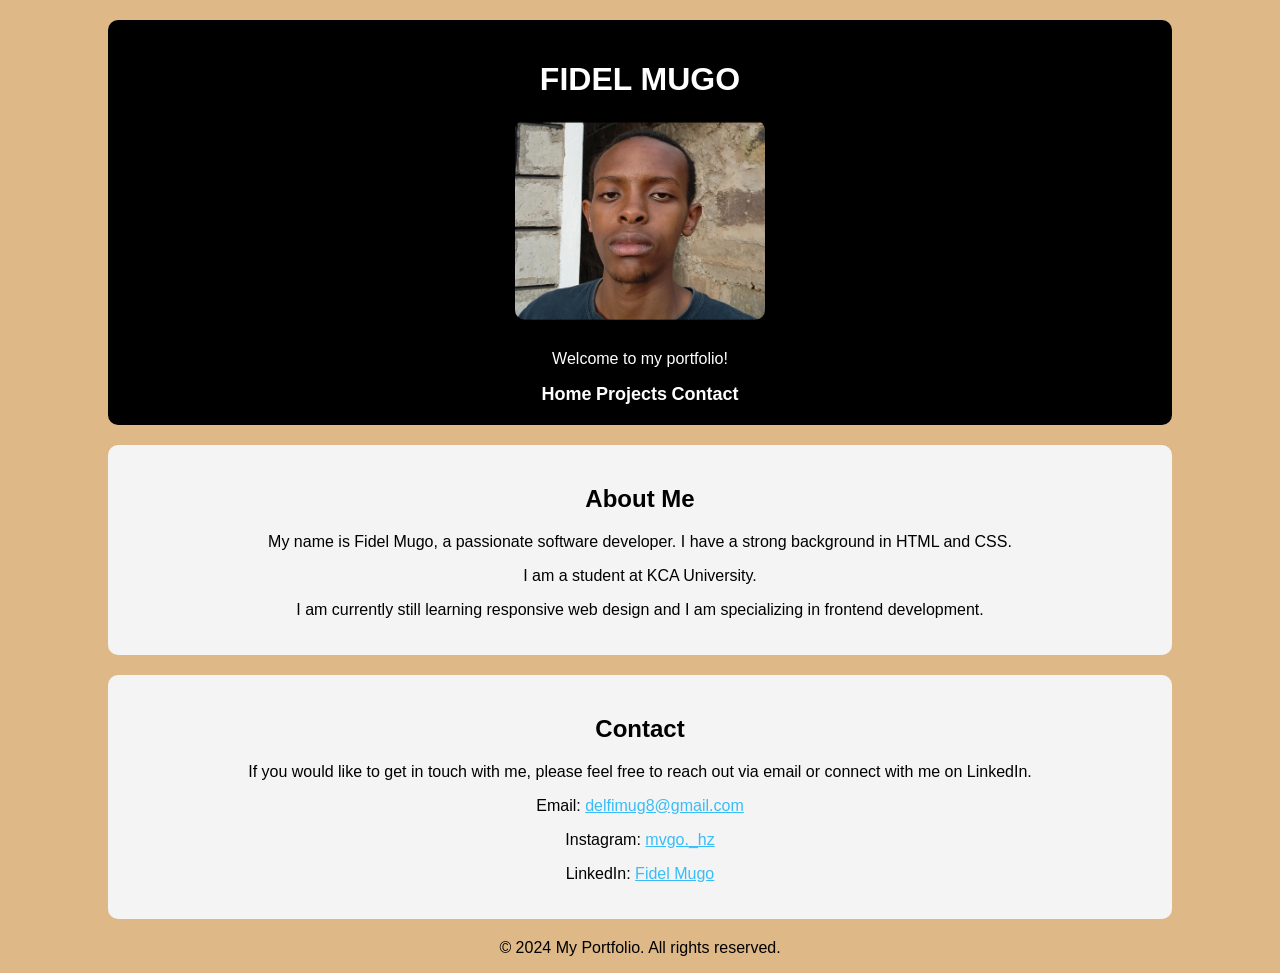
<file: index.html>
<!DOCTYPE html>
<html lang="en">
    <head>
        <meta charset="UTF-8">
        <meta name="viewport" content="width=device-width, initial-scale=1.0">
        <title>My Portfolio</title>
        <link rel="stylesheet" href="styles.css">
    </head>
    <body>
        <header>
            <h1>FIDEL MUGO</h1>
            <img src="profile-picture.jpg" alt="Profile Picture" loading="lazy">
            <p>Welcome to my portfolio!</p>
            <nav>
                <a href="#about" class="nav-link">Home</a>
                <a href="projects.html" class="nav-link">Projects</a>
                <a href="#contact" class="nav-link">Contact</a>
            </nav>
        </header>
        <main>
            <section id="about">
                <h2>About Me</h2>
                <p>My name is Fidel Mugo, a passionate software developer. I have a strong background in HTML and CSS.</p>
                <p>I am a student at KCA University.</p>
                <p>I am currently still learning responsive web design and I am specializing in frontend development.</p>
            </section>  

            <section id="contact">
                <h2>Contact</h2>
                <p>If you would like to get in touch with me, please feel free to reach out via email or connect with me on LinkedIn.</p>
                <p>Email: <a href="mailto: delfimug8@gmail.com" class="link">delfimug8@gmail.com</a></p>
                <p>Instagram: <a href="https://www.instagram.com/mvgo._hz" target="_blank" class="link">mvgo._hz</a></p>
                <p>LinkedIn: <a href="https://www.linkedin.com/in/fidel-mugo" target="_blank" class="link">Fidel Mugo</a></p>   
        </main>
        <footer>
            <p>&copy; 2024 My Portfolio. All rights reserved.</p>
        </footer>    
    </body>

</html>
</file>
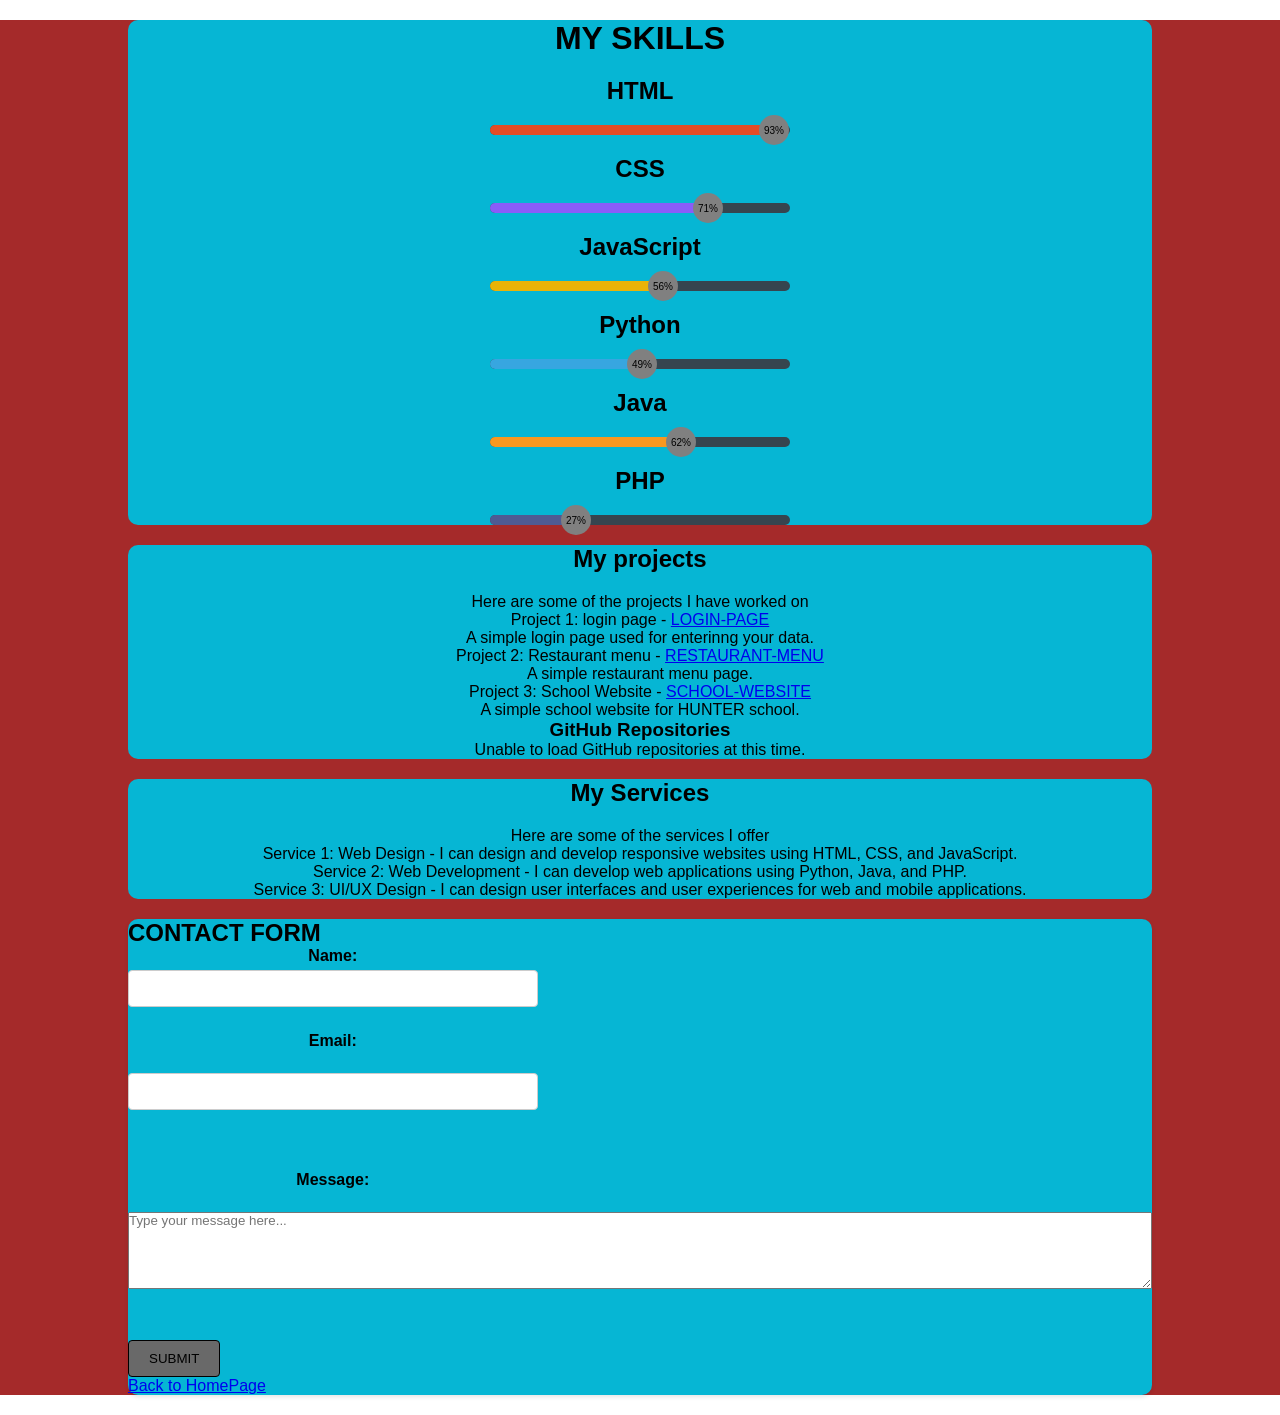
<file: projects.html>
<!DOCTYPE html>
<html>
    <head>
        <meta charset="UTF-8">
        <meta name="viewport" content="width=device-width, initial-scale=1.0">
        <title>My Projects</title>
        <link rel="stylesheet" href="styles(2).css">
    </head>
    <body>
      <div class="container">  
        <div class="skills">
            <h1>MY SKILLS</h1>
            <h2>HTML</h2>
            <div class="progress-bar">
                <div class="html"><span>93%</span></div>
            </div>
            <h2>CSS</h2>
            <div class="progress-bar">
                <div class="css"><span>71%</span></div> 
            </div>
            <h2>JavaScript</h2>
            <div class="progress-bar">
                <div class="javascript"><span>56%</span></div> 
            </div>
            <h2>Python</h2>
            <div class="progress-bar">
                <div class="python"><span>49%</span></div>
            </div>
            <h2>Java</h2>
            <div class="progress-bar">
                <div class="java"><span>62%</span></div>
            </div>
            <h2>PHP</h2>
            <div class="progress-bar">
                <div class="php"><span>27%</span></div>
            </div>                        
        </div>
        <div class="projects">
            <h2>My projects</h2>
                <p>Here are some of the projects I have worked on</p>
            <div class="project-list">    
                <p>Project 1: login page - <a href="REG.html" class="link">LOGIN-PAGE</a></p>
                <p>A simple login page used for enterinng your data.</p>
            </div>
            <div class="project-list">    
                <p>Project 2: Restaurant menu - <a href="restaurant-menu.html" class="link">RESTAURANT-MENU</a></p>
                <p>A simple restaurant menu page.</p>
            </div>
            <div class="project-list">    
                <p>Project 3: School Website - <a href="index(1).html" class="link">SCHOOL-WEBSITE</a></p>
                <p>A simple school website for HUNTER school.</p>
            </div>
            <div id="GH-projects">
                <p id="loading-state">Loading projects coming soon...</p>
            </div>
        </div>
        <div class="services">
            <h2>My Services</h2>
            <p>Here are some of the services I offer</p>
            <p>Service 1: Web Design - I can design and develop responsive websites using HTML, CSS, and JavaScript.</p>
            <p>Service 2: Web Development - I can develop web applications using Python, Java, and PHP.</p>
            <p>Service 3: UI/UX Design - I can design user interfaces and user experiences for web and mobile applications.</p>
        </div>

        <div class="contact-form">
            <h2>CONTACT FORM</h2>
            <form action="https://formspree.io/f/myezplqg" method="POST" id="registrationForm">
                <div class="form-group">
                    <label for="name">Name:</label>
                    <input type="text" id="name" name="name" required>
                </div>
                
                <div class="form-group">
                    <label for="email">Email:</label><br>
                    <input type="email" id="email" name="email" required><br><br>
                    <span class="error-text" id="emailErrorMsg">Please enter a valid email address.</span>
                </div>

                <div class="form-group">
                    <label for="message">Message:</label><br>
                    <textarea id="message" name="message" required placeholder="Type your message here..." cols="10" rows="5"></textarea><br><br>
                </div>
                <button type="submit" class="btn">SUBMIT</button>
                <div class="submissionAlert" class="status-alert"></div>
            </form>
            <a href="index.html">Back to HomePage</a>
        </div>
      </div>
    <script src="script.js"></script>   
    
    </body>    
</html>
</file>
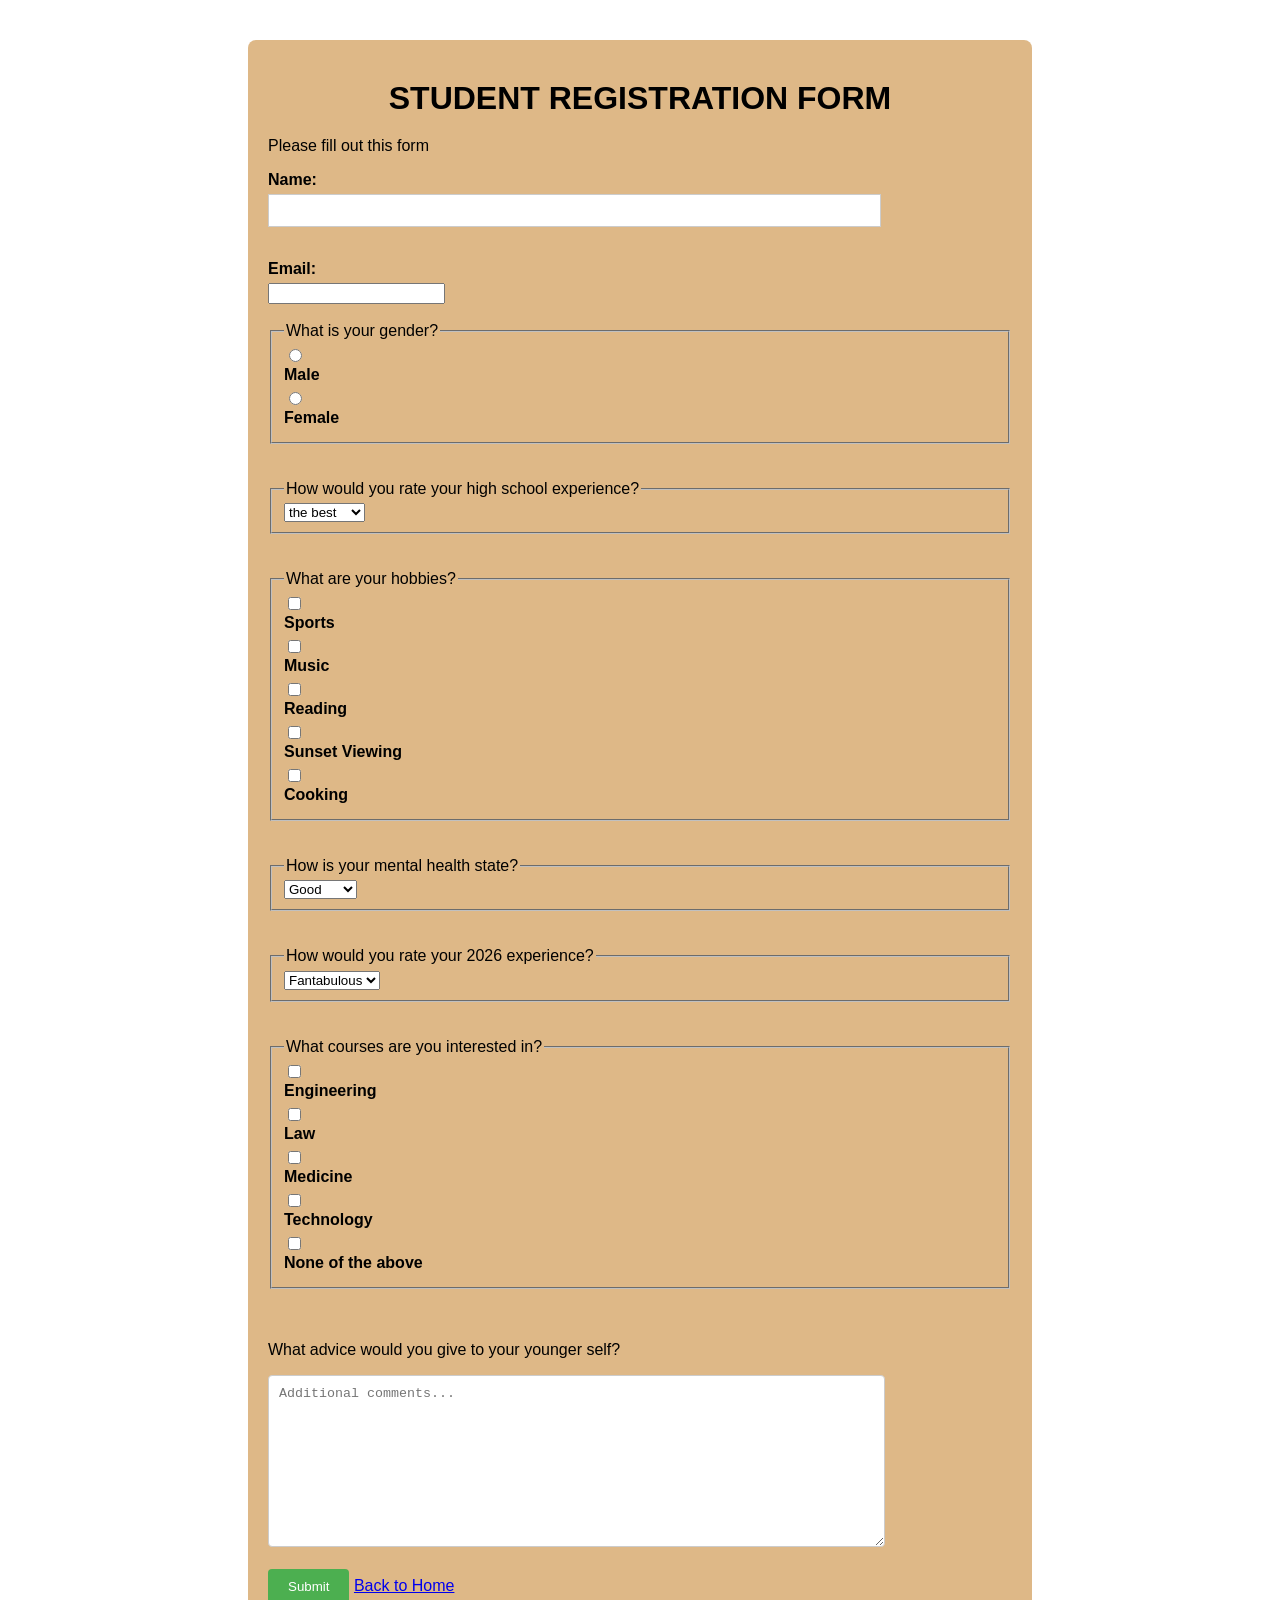
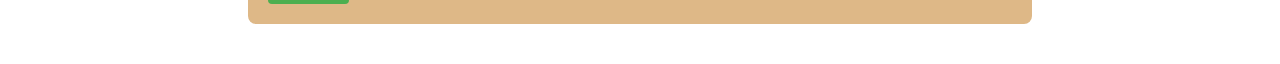
<file: REG.html>
<!DOCTYPE html>
<html lang="en">
<head>
    <meta charset="UTF-8">
    <meta name="viewport" content="width=device-width, initial-scale=1.0">
    <link rel="stylesheet" href="style.css">
    <title>REGISTRATION FORM</title>
</head>
<body>
  <div class="container">  
    <h1>STUDENT REGISTRATION FORM</h1>
    <p>Please fill out this form</p>
    <form action="https://formspree.io/f/myezplqg" method="POST">
       <label for="name">Name:</label>
       <input type="text" id="name" name="name" required><br><br>
    
       <label for="email">Email:</label>
       <input type="email" id="email" name="email" required><br><br>

       <fieldset>
            <legend>What is your gender?</legend>
            <input type="radio" id="male" name="gender" value="male" required>
            <label for="male">Male</label>
            <input type="radio" id="female" name="gender" value="female" required>
            <label for="female">Female</label>
        </fieldset><br><br>

        <fieldset>
            <legend>How would you rate your high school experience?</legend>
            <select name="rating" id="dropdown">
               <option value="the-best">the best</option>
               <option value="good">Good</option>
               <option value="average">Average</option>
               <option value="the-worst">The worst</option>
            </select>
        </fieldset><br><br>

        <fieldset>
            <legend>What are your hobbies?</legend>
            <input type="checkbox" id="sports" name="hobbies[]" value="sports">
            <label for="sports">Sports</label>
            <input type="checkbox" id="music" name="hobbies[]" value="music">
            <label for="music">Music</label>
            <input type="checkbox" id="reading" name="hobbies[]" value="reading">
            <label for="reading">Reading</label>
            <input type="checkbox" id="sunset-viewing" name="hobbies[]" value="sunset-viewing">
            <label for="sunset-viewing">Sunset Viewing</label>
            <input type="checkbox" id="cooking" name="hobbies[]" value="cooking">
            <label for="cooking">Cooking</label>
        </fieldset><br><br>

        <fieldset>
            <legend>How is your mental health state?</legend>
            <select name="mental-health" id="dropdown">
               <option value="good">Good</option>
               <option value="average">Average</option>
               <option value="just-bad">Just bad</option>
               <option value="drained">Drained</option>
            </select>
        </fieldset><br><br>

        <fieldset>
            <legend>How would you rate your 2026 experience?</legend>
            <select name="rating-2026" id="dropdown">
                <option value="fantabulous">Fantabulous</option>
                <option value="the-best">the best</option>
                <option value="good">Good</option>
                <option value="average">Average</option>
                <option value="the-worst">The worst</option>
                <option value="suffering">Suffering</option>
            </select>
        </fieldset><br><br>

        <fieldset>
            <legend>What courses are you interested in?</legend>
            <input type="checkbox" id="engineering" name="courses[]" value="engineering">
            <label for="engineering">Engineering</label>
            <input type="checkbox" id="law" name="courses[]" value="law">
            <label for="law">Law</label>
            <input type="checkbox" id="medicine" name="courses[]" value="medicine">
            <label for="medicine">Medicine</label>
            <input type="checkbox" id="tech" name="courses[]" value="tech">
            <label for="tech">Technology</label>
            <input type="checkbox" id="none" name="courses[]" value="none">
            <label for="none">None of the above</label>
        </fieldset><br><br>
        <p>What advice would you give to your younger self?</p>
        <textarea name="additional-comments" id="additional-comments" rows="4" cols="50" placeholder="Additional comments..."></textarea><br><br>

        <button type="submit">Submit</button>
        <a href="projects.html">Back to Home</a>
  </div>
 </form>
    
</body>
</html>
</file>
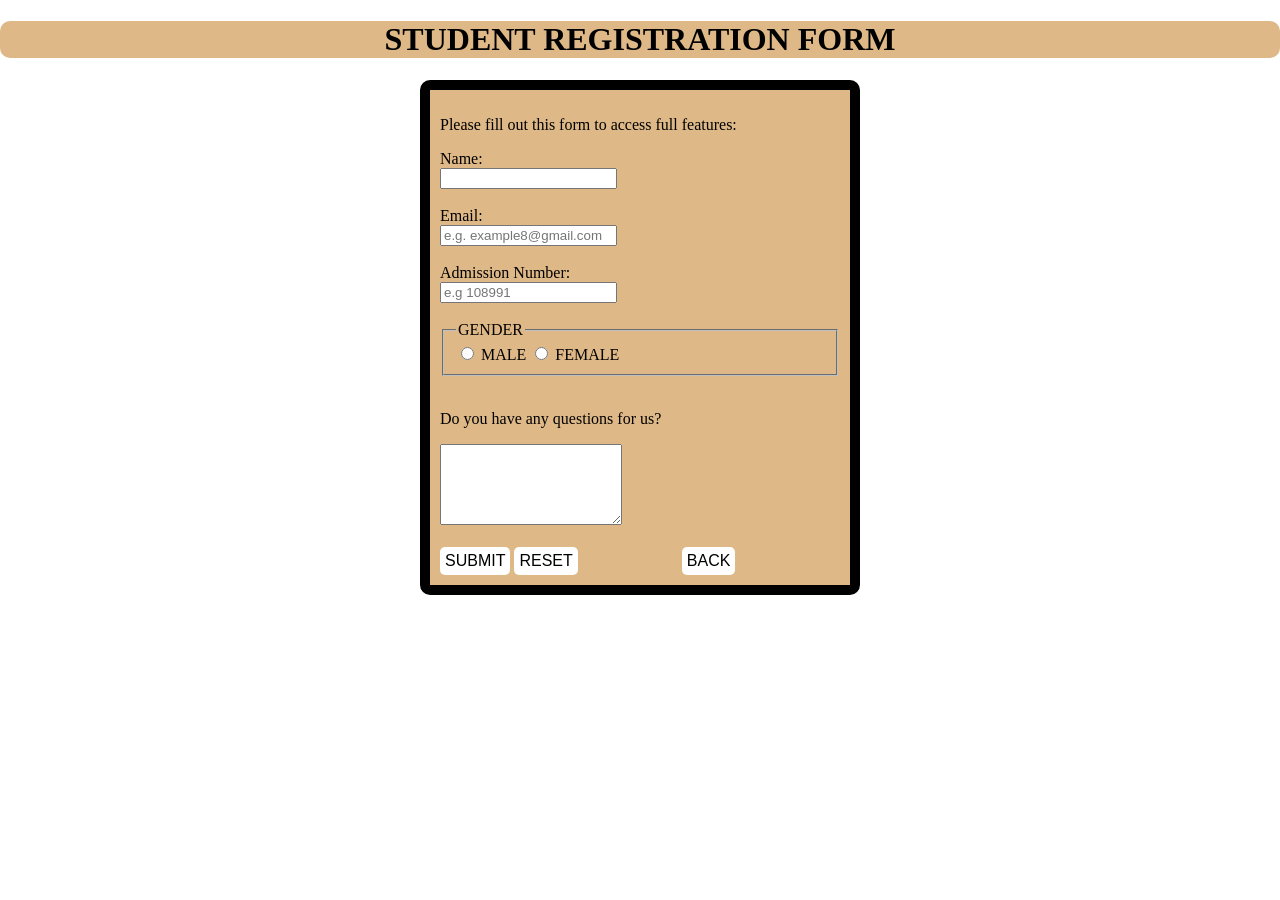
<file: registration.html>
<!DOCTYPE html>
<html lang="en">
 <head>
    <meta charset="UTF-8">
    <meta name="viewport" content="width=device-width, initial-scale=1.0">
    <title>Registration</title>
    <link rel="stylesheet" href="styles(1).css"> 
 </head>
 <body>
    <header>
        <h1>STUDENT REGISTRATION FORM</h1> 
    </header>

    <main>
       <div class="reg"> 
        <p>Please fill out this form to access full features:</p>
        <form action="https://formspree.io/f/myezplqg" method="POST">
            <label for="name">Name:</label><br>
            <input type="text" id="name" name="name" required><br><br>
            
            <label for="email">Email:</label><br>
            <input type="email" id="email" name="email" required placeholder="e.g. example8@gmail.com"><br><br> 
            
            <label for="adm-no">Admission Number:</label><br>
            <input type="text" id="adm-no" name="adm-no" required placeholder="e.g 108991"><br><br>

            <fieldset>
                <legend>GENDER</legend>
                <input type="radio" id="male" name="gender" value="male" required>
                <label for="male">MALE</label>
                
                <input type="radio" id="female" name="gender" value="female" required>
                <label for="female">FEMALE</label>
            </fieldset><br>
            <p>Do you have any questions for us?</p>
            <textarea name="questions" id="questions" cols="20" rows="5"></textarea><br><br>

            <button type="submit">SUBMIT</button>
            <button type="reset">RESET</button> 
            <button type="button" onclick="window.history.back();" class="btn">BACK</button>
        </form>
       </div> 
    </main>
 </body>
</html>
</file>
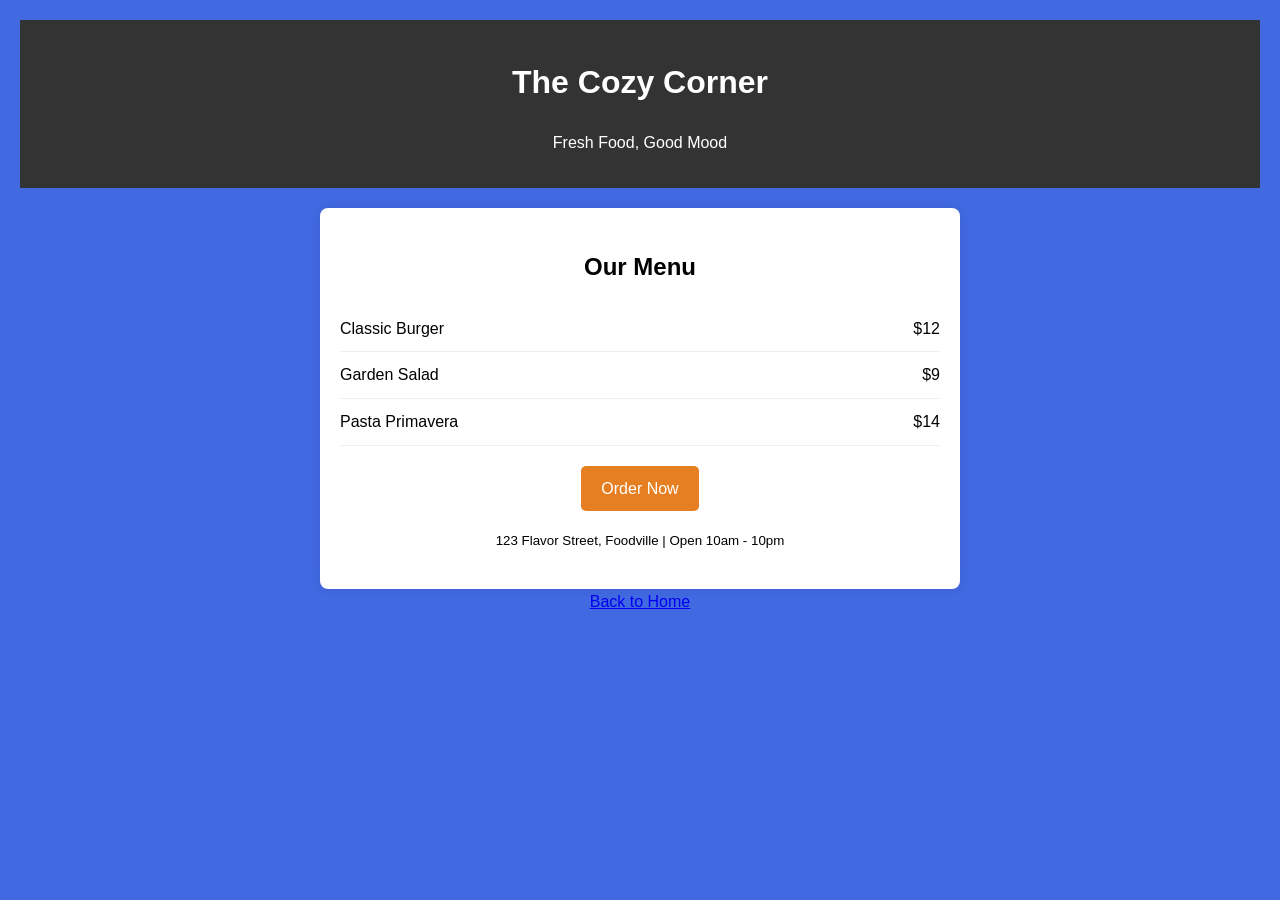
<file: restaurant-menu.html>
<!DOCTYPE html>
<html lang="en">
<head>
    <meta charset="UTF-8">
    <meta name="viewport" content="width=device-width, initial-scale=1.0">
    <title>The Cozy Corner | Restaurant</title>
    <style>
        body { font-family: sans-serif; line-height: 1.6; margin: 0; padding: 20px; text-align: center; background: #4169E1; }
        header { background: #333; color: #fff; padding: 1rem; margin-bottom: 20px; }
        .container { max-width: 600px; margin: auto; background: #fff; padding: 20px; border-radius: 8px; box-shadow: 0 0 10px rgba(0,0,0,0.1); }
        .menu-item { border-bottom: 1px solid #eee; padding: 10px 0; display: flex; justify-content: space-between; }
        .btn { display: inline-block; background: #e67e22; color: #fff; padding: 10px 20px; text-decoration: none; border-radius: 5px; margin-top: 20px; }
    </style>
</head>
<body>
    <header>
        <h1>The Cozy Corner</h1>
        <p>Fresh Food, Good Mood</p>
    </header>
    <div class="container">
        <h2>Our Menu</h2>
        <div class="menu-item"><span>Classic Burger</span> <span>$12</span></div>
        <div class="menu-item"><span>Garden Salad</span> <span>$9</span></div>
        <div class="menu-item"><span>Pasta Primavera</span> <span>$14</span></div>
        <a href="mailto:hello@cozycorner.com" class="btn">Order Now</a>
        <p><small>123 Flavor Street, Foodville | Open 10am - 10pm</small></p>
    </div>
    <a href="projects.html">Back to Home</a>
</body>
</html>
</file>
<file: styles.css>
body {
    font-family: Arial, sans-serif;
    background: burlywood;
    margin: 0 auto;
    padding: 0;
    text-align: center;
}

header {
    background-color: #000;
    color: #fff;
    width: 80%;
    height: auto;
    padding: 20px;
    border-radius: 10px;
    margin: 20px auto;
}

img {
    width: 250px;
    height: 200px;
    border-radius: 10px;
    margin-bottom: 10px;
}

nav ul {
    list-style-type: none;
    padding: 0;
    text-decoration: underline;
}

#about, #projects, #contact {
    margin: 20px auto;
    width: 80%;
    padding: 20px;
    background-color: #f4f4f4;
    border-radius: 10px;
}

.nav-link:hover {
    text-decoration: underline;
    color: #166534;
}

.nav-link:link {
    text-decoration: none;
    color: #fff;
}

.nav-link {
    font-weight: bold;
    font-size: 18px;
    width: 80%;
}

#about:hover, #projects:hover, #contact:hover {
    background-color: #12355b;
    color: #fff;
    transform: scale(1.02);
}

.link:link {
    text-decoration: underline;
    color: #38BDF8;
}

.link:visited {
    text-decoration: underline;
    color: purple;
}

.link:hover {
    text-decoration: underline;
    color: #78350f;
}
</file>
<file: styles(2).css>
* {
  box-sizing: border-box;
  margin: 0;
  padding: 0;
  font-family: Arial, sans-serif;
}

.container {
  width: 100%;
  height: 100%;
  margin: 20px auto;
  padding: 20px auto;
  background-color: brown;
}

.skills h2 {
  margin-top: 30px;
  margin-bottom: 5px;
  color: #333;
  font-size: 18px;
}

.progress-bar {
  background: #36454f;
  width: 300px;
  height: 10px;
  margin: 10px auto;
  border-radius: 5px;
}

.progress-bar div {
  width: 0;
  height: 10px;
  border-radius: 5px;
}

.progress-bar div span {
  width: 30px;
  height: 30px;
  border-radius: 50%;
  background-color: #808080;
  float: right;
  margin-top: -10px;
  margin-right: -20px;
  justify-content: center;
  align-items: center;
  color: #000;
  display: flex;
  font-size: 10px;
}

.html {
  background-color: #e34c26;
  animation: html 1s linear forwards;
}

.css {
  background-color: #8b5cf8;
  animation: css 1s linear forwards;
}

.javascript {
  background-color: #eab308;
  animation: javascript 1s linear forwards;
}

.python {
  background-color: #37a6e0;
  animation: python 1s linear forwards;
}

.java {
  background-color: #f89820;
  animation: java 1s linear forwards;
}

.php {
  background-color: #4f5b93;
  animation: php 1s linear forwards;
}

@keyframes html {
  100% {
    width: 93%;
  }
}

@keyframes css {
  100% {
    width: 71%;
  }
}

@keyframes javascript {
  100% {
    width: 56%;
  }
}

@keyframes python {
  100% {
    width: 49%;
  }
}

@keyframes java {
  100% {
    width: 62%;
  }
}

@keyframes php {
  100% {
    width: 27%;
  }
}

.contact-form {
  width: 80%;
  margin: 20px auto;
  padding: 20px auto;
  background-color: #06b6d4;
  border-radius: 10px;
  box-shadow: 0 2px 4px rgba(0, 0, 0, 0.1);
}

label {
  display: block;
  margin-bottom: 5px;
  font-weight: bold;
  width: 40%;
  text-align: center;
}

input[type="text"], input[type="email"] {
  width: 40%;
  padding: 10px;
  margin-bottom: 10px;
  border: 1px solid #ccc;
  border-radius: 4px;
  text-align: center;
}

.form-group {
  margin-bottom: 15px;
  display: flex;
  flex-direction: column;
}

.form-group label {
  margin-bottom: 5px;
  font-weight: bold;
}

.error-text {
  color: red;
  font-size: 12px;
  margin-top: 5px;
  display: none;
}

.btn {
  background-color: #696969;
  color: #000;
  padding: 10px 20px;
  border: 1px solid #000;
  border-radius: 4px;
  cursor: pointer;
}

.btn:hover {
  background-color: #1f2937;
  color: #fff;
}

.status-alert {
  margin-top: 10px;
  padding: 10px;
  border-radius: 4px;
  text-align: center;
  display: none;
}

.status-alert.success {
  background-color: #dcfce7;
  color: #15803d;
  display: block;
  border: 1px solid #bbf7d0;
}

.skills, .projects, .services {
  background-color: #06b6d4;
  color: #000;
  padding: 20px auto;
  margin: 20px auto;
  border-radius: 10px;
  width: 80%;
  text-align: center;
  height: auto;
}

.skills h2, .projects h2, .services h2 {
  margin: 20px auto;
  padding: 10px auto;
  font-size: 24px;
  color: #000;
  text-align: center;
}
</file>
<file: style.css>
body {
    font-family: Arial, sans-serif;
    background-image:url("https://mdreducation.com/wp-content/uploads/2024/03/Number-of-Schools-in-US.jpg");
    margin: 0;
    padding: 20px;
}


h1 {
    text-align: center;
    margin: 20px 0;
}

h2 {
    text-align: center;
    margin: 20px 0;
}

.container {
    max-width: 800px;
    width: 60%;
    margin: 20px auto;
    background-color: burlywood;
    padding: 20px;
    border-radius: 8px;
}

.form {
    max-width: 600px;
    margin: 0 auto;
    background-color: rgba(255, 255, 255, 0.8);
    padding: 20px;
    border-radius: 8px;
}

label {
    display: block;
    margin-bottom: 5px;
    font-weight: bold;
}

input[type="text"], input[type="number"] {
    width: 80%;
    padding: 8px;
    margin-bottom: 15px;
    border: 1px solid #ccc;
}

button {
    background-color: #4CAF50;
    color: white;
    padding: 10px 20px;
    border: none;
    border-radius: 4px;
    cursor: pointer;
}

button:hover {
    background-color: red;
}

button:visited {
    background-color: purple;
}

textarea {
    width: 80%;
    height: 150px;
    padding: 10px;
    border: 1px solid #ccc;
    border-radius: 4px;
}
</file>
<file: styles(1).css>
body {
    background-image:url("https://mdreducation.com/wp-content/uploads/2024/03/Number-of-Schools-in-US.jpg");
    font-family: serif;
    margin: 0;
    padding: 0;
}

header {
    text-align: center;
    margin: 0 auto;
    background-color: burlywood;
    border-radius: 10px;
}

.reg {
    background-color: burlywood;
    padding: 10px;
    border-radius: 10px;
    max-width: 400px;
    margin: 0 auto;
    border: 10px solid black;
}

button {
    background-color: white;
    color: black;
    border: none;
    padding: 5px 5px;
    border-radius: 5px;
    cursor: pointer;
    font-size: 16px;
}

button:hover {
    background-color: darkgray;
    transform: scale(1.06);
}

.btn {
    margin-left:100px;
}
</file>
